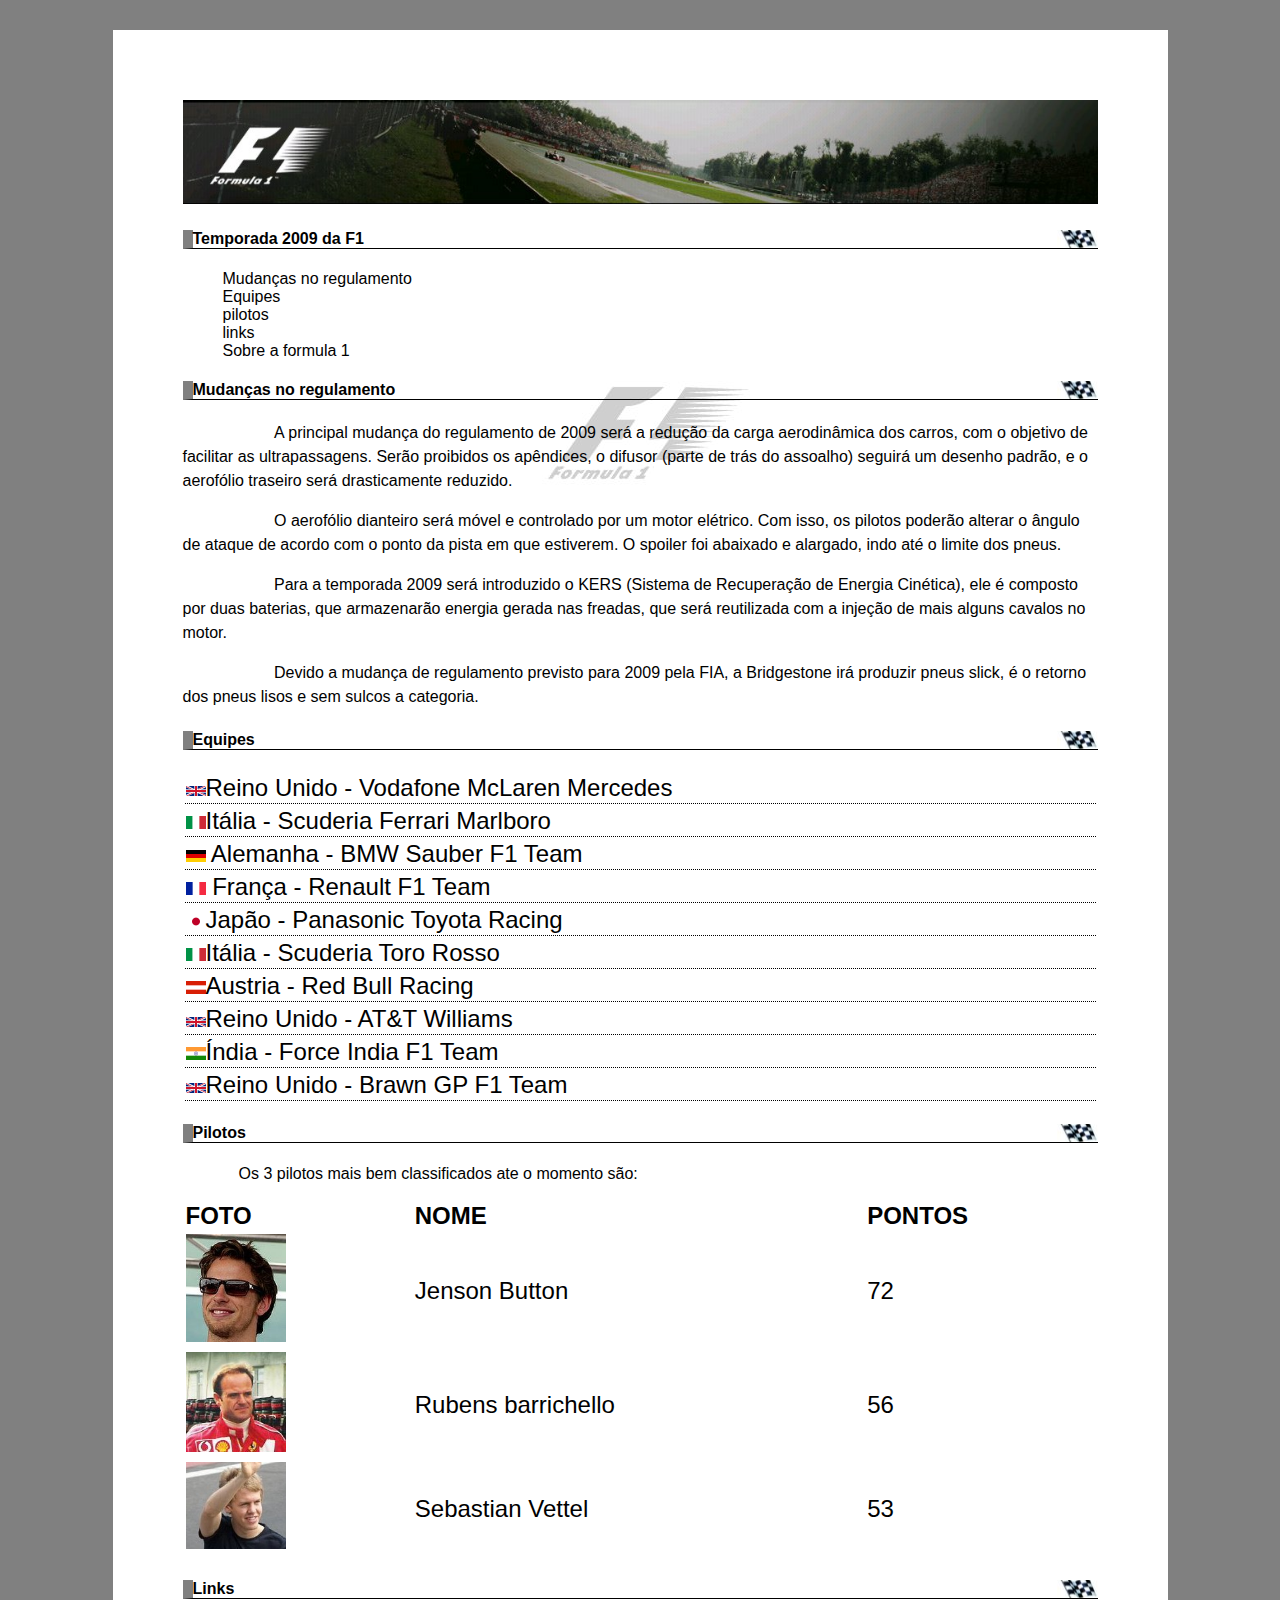
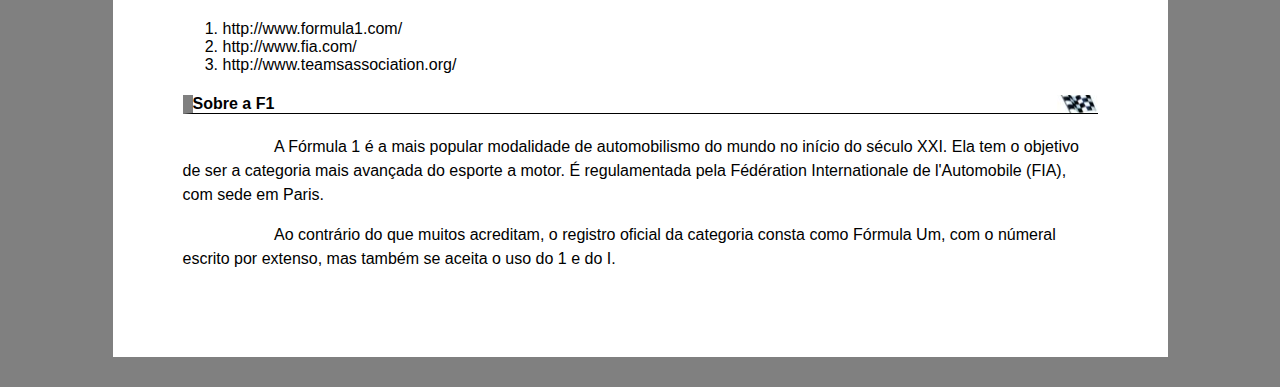
<file: index.html>
<!DOCTYPE html>
<html lang="pt-br">
<head>
    <meta charset="UTF-8">
    <meta http-equiv="X-UA-Compatible" content="IE=edge">
    <meta name="viewport" content="width=device-width, initial-scale=1.0">
    <link href="index.css" rel="stylesheet">
    
    <title>Formula 1</title>
</head>
<body>
    <div class="container">
        <header>
        <img class="imagem1-f1" src="imagens/titulo-f1.jpg" alt="f1">
        </header>
        <div>
        <h4 class="borda imagem-h4">Temporada 2009 da F1</h4>
        <ul>
            <li><a class = "vis" href="#end1" >Mudanças no regulamento</a></li>
            <li><a class = "vis" href="#end2" >Equipes</a></li>
            <li><a class = "vis" href="#end3" >pilotos</a></li>
            <li><a class = "vis" href="#end4" >links</a></li>
            <li><a class = "vis" href="#end5" >Sobre a formula 1</a></li>
        </ul>

        <header>
            <h4 class="borda imagem-h4"><a id="end1" >Mudanças no regulamento</a></h4>
        </header>

        <P class="identacao">A principal mudança do regulamento de 2009 será a redução da carga
        aerodinâmica dos carros, com o objetivo de facilitar as ultrapassagens.
        Serão proibidos os apêndices, o difusor (parte de trás do assoalho)
        seguirá um desenho padrão, e o aerofólio traseiro será drasticamente
        reduzido.</P>

        <p class="identacao">O aerofólio dianteiro será móvel e controlado por um motor elétrico. Com
        isso, os pilotos poderão alterar o ângulo de ataque de acordo com o
        ponto da pista em que estiverem. O spoiler foi abaixado e alargado, indo
        até o limite dos pneus.</P>

        <p class="identacao">Para a temporada 2009 será introduzido o KERS (Sistema de Recuperação de
        Energia Cinética), ele é composto por duas baterias, que armazenarão
        energia gerada nas freadas, que será reutilizada com a injeção de mais
        alguns cavalos no motor.</P>

        <p class="identacao">Devido a mudança de regulamento previsto para 2009 pela FIA, a
        Bridgestone irá produzir pneus slick, é o retorno dos pneus lisos e sem
        sulcos a categoria.</P>







        <!--parte de equipes-->
        <header>
            <h4 class="borda imagem-h4"><a id="end2">Equipes</a></h4>
        </header>

        <table>
            <tr><td class="pontilhada"><img class="tamanho-imagem" src="imagens/reinounido.png" alt="UK">Reino Unido - Vodafone McLaren Mercedes</td></tr>
            <tr><td class="pontilhada"><img class="tamanho-imagem" src="imagens/italia.png" alt="IT">Itália - Scuderia Ferrari Marlboro</td></tr>
            <tr><td class="pontilhada"><img class="tamanho-imagem" src="imagens/alemanha.png" alt="AL"> Alemanha - BMW Sauber F1 Team</td></tr>
            <tr><td class="pontilhada"><img class="tamanho-imagem" src="imagens/franca.png" alt="FR"> França - Renault F1 Team</td></tr>
            <tr><td class="pontilhada"><img class="tamanho-imagem" src="imagens/japao.png" alt="JP">Japão - Panasonic Toyota Racing</td></tr>
            <tr><td class="pontilhada"><img class="tamanho-imagem" src="imagens/italia.png" alt="IT">Itália - Scuderia Toro Rosso</td></tr>
            <tr><td class="pontilhada"><img class="tamanho-imagem" src="imagens/austria.png" alt="AU">Austria - Red Bull Racing</td></tr>
            <tr><td class="pontilhada"><img class="tamanho-imagem" src="imagens/reinounido.png" alt="UK">Reino Unido - AT&T Williams</td></tr>
            <tr><td class="pontilhada"><img class="tamanho-imagem" src="imagens/india.png" alt="IN">Índia - Force India F1 Team</td></tr>
            <tr><td class="pontilhada"><img class="tamanho-imagem" src="imagens/reinounido.png" alt="UK">Reino Unido - Brawn GP F1 Team</td></tr>
        </table>


        <!--pilotos-->

        <header>
            <h4 class="borda imagem-h4"><a id="end3">Pilotos</a></h4>
        </header>
        <p class="pilotos-titulo">Os 3 pilotos mais bem classificados
            ate o momento são:
        </p>
        <table>
            <tr>
                <td class="fonte-negrito">FOTO</td>
                <td class="fonte-negrito">NOME</td>
                <td class="fonte-negrito">PONTOS</td>
            </tr>
            <tr>
                <td><img class="tamanho-imagem-equipe" src="imagens/button.jpg" alt=""></td>
                <td>Jenson Button</td>
                <td>72</td>
            </tr>
            <tr>
                <td><img class="tamanho-imagem-equipe" src="imagens/barrichello.jpg" alt=""></td>
                <td>Rubens barrichello</td>
                <td>56</td>
            </tr>
            <tr>
                <td><img class="tamanho-imagem-equipe" src="imagens/vettel.jpg" alt=""></td>
                <td>Sebastian Vettel</td>
                <td>53</td>
            </tr>
        </table>
        <!--links-->
        <header>
            <h4 class="borda imagem-h4"><a id="end4">Links</a></h4>
        </header>
        <ol>
            <li><a class = "vis2" href="http://www.formula1.com/">http://www.formula1.com/</a></li>
            <li><a class = "vis2" href="http://www.fia.com/">http://www.fia.com/</a></li>
            <li><a class = "vis2" href="http://www.teamsassociation.org/">http://www.teamsassociation.org/</a></li>
        </ol>
        <!--sobre a f1-->
        <header>
            <h4 class="borda imagem-h4"><a id="end5">Sobre a F1</a></h4>
        </header>
        <p class="identacao">A Fórmula 1 é a mais popular modalidade de automobilismo do mundo no
            início do século XXI. Ela tem o objetivo de ser a categoria mais
            avançada do esporte a motor. É regulamentada pela Fédération
            Internationale de l'Automobile (FIA), com sede em Paris.</p>

        <p class="identacao">Ao contrário do que muitos acreditam, o registro oficial da categoria
            consta como Fórmula Um, com o númeral escrito por extenso, mas também se
            aceita o uso do 1 e do I.</p>
        </div>
    </div>


</body>
</html>
</file>
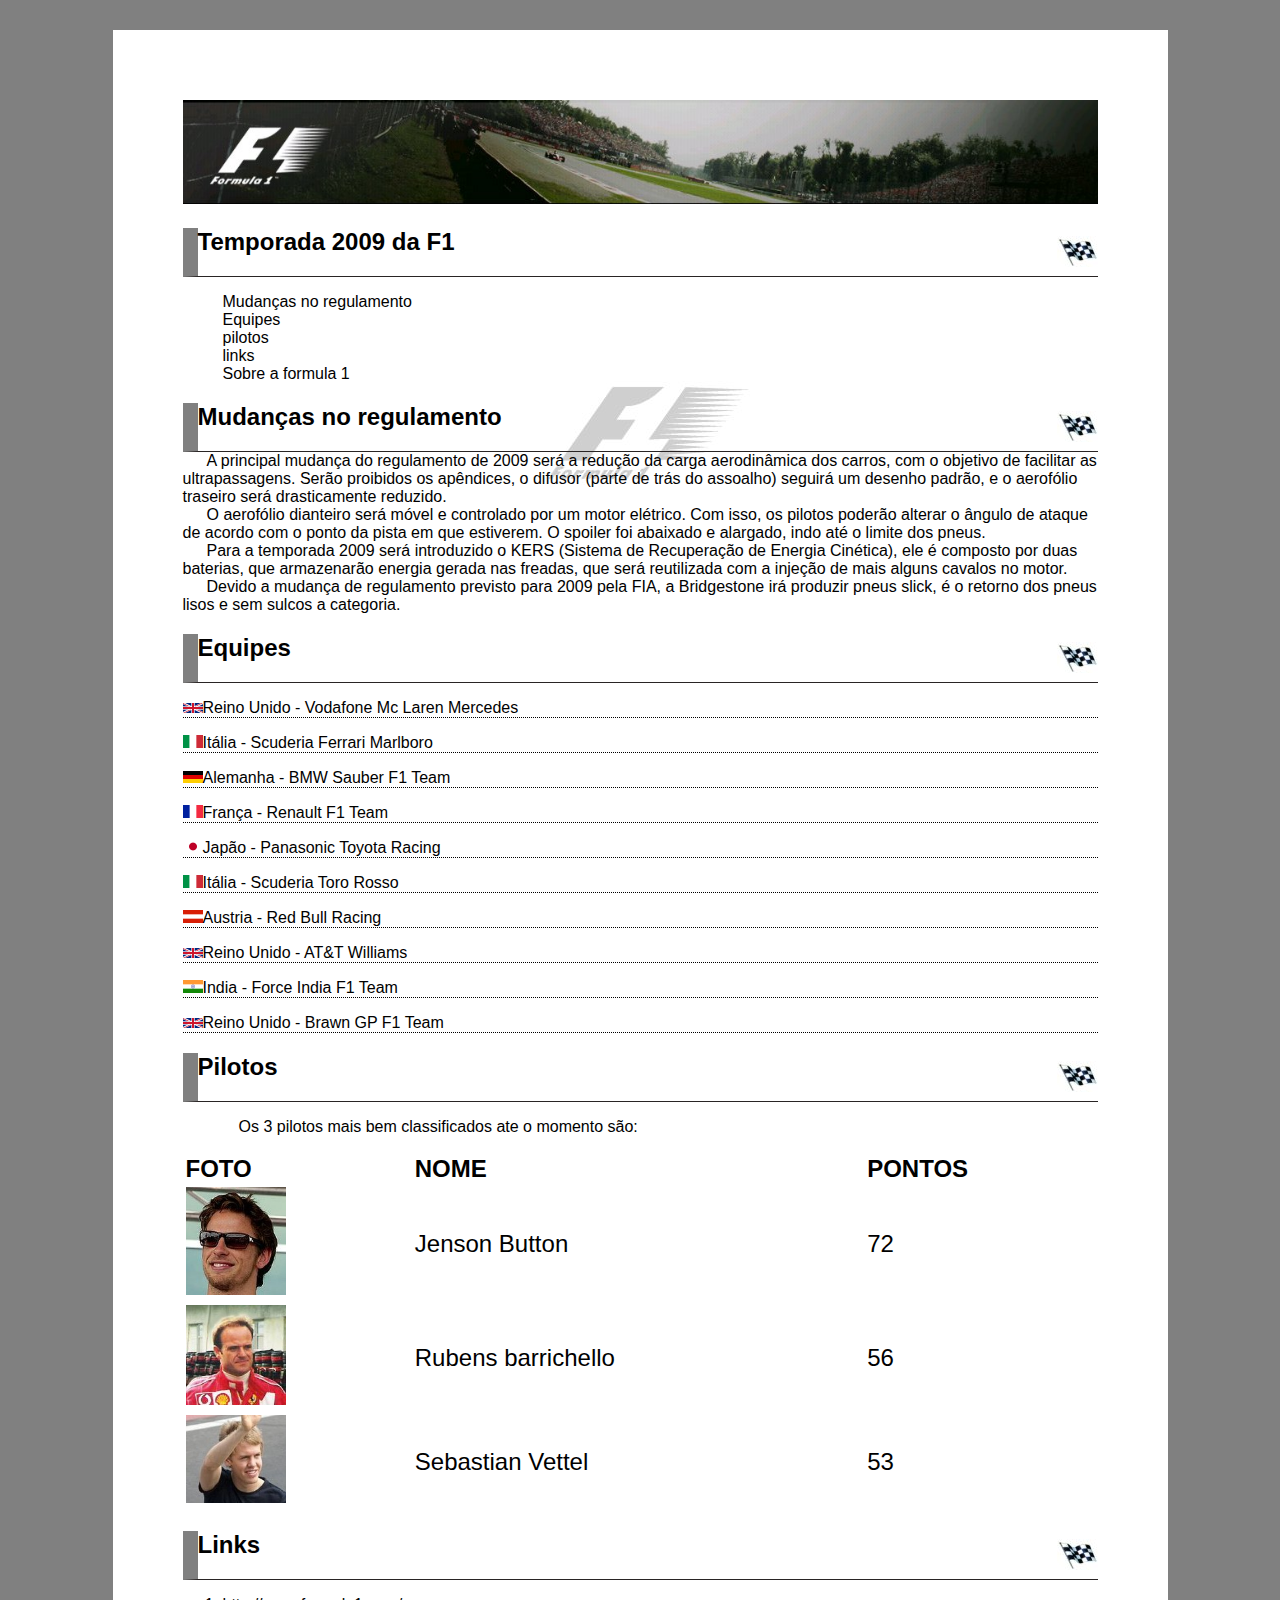
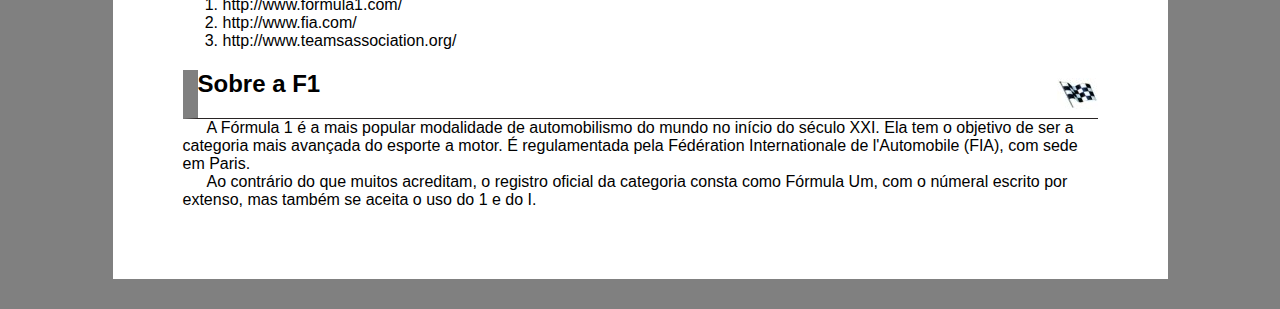
<file: formula1.html>
<!DOCTYPE html>
<html lang="pt-br">
<head>
    <meta charset="UTF-8">
    <meta http-equiv="X-UA-Compatible" content="IE=edge">
    <meta name="viewport" content="width=device-width, initial-scale=1.0">
    <link href="formula1.css" rel="stylesheet">
    
    <title>Formula 1</title>
</head>
<body>
    <div class="container">
        <img class="imagem1-f1" src="imagens/titulo-f1.jpg" alt="f1">
        <header>
            <h2>Temporada 2009 da F1</h2>
            <img class="img1" src="imagens/bandeira1.jpg" alt="bandeira">
        </header>
            <nav>
                <ul>
                  <li><a class = "vis" href="#end1" >Mudanças no regulamento</a></li>
                  <li><a class = "vis" href="#end2" >Equipes</a></li>
                  <li><a class = "vis" href="#end3" >pilotos</a></li>
                  <li><a class = "vis" href="#end4" >links</a></li>
                  <li><a class = "vis" href="#end5" >Sobre a formula 1</a></li>
                </ul>
            </nav>

        <header>
            <h2><a id="end1" >Mudanças no regulamento</a></h2>
            <img class="img1" src="imagens/bandeira1.jpg" alt="bandeira">
        </header>

        <P class="identacao">A principal mudança do regulamento de 2009 será a redução da carga
        aerodinâmica dos carros, com o objetivo de facilitar as ultrapassagens.
        Serão proibidos os apêndices, o difusor (parte de trás do assoalho)
        seguirá um desenho padrão, e o aerofólio traseiro será drasticamente
        reduzido.</P>

        <p class="identacao">O aerofólio dianteiro será móvel e controlado por um motor elétrico. Com
        isso, os pilotos poderão alterar o ângulo de ataque de acordo com o
        ponto da pista em que estiverem. O spoiler foi abaixado e alargado, indo
        até o limite dos pneus.</P>

        <p class="identacao">Para a temporada 2009 será introduzido o KERS (Sistema de Recuperação de
        Energia Cinética), ele é composto por duas baterias, que armazenarão
        energia gerada nas freadas, que será reutilizada com a injeção de mais
        alguns cavalos no motor.</P>

        <p class="identacao">Devido a mudança de regulamento previsto para 2009 pela FIA, a
        Bridgestone irá produzir pneus slick, é o retorno dos pneus lisos e sem
        sulcos a categoria.</P>

        <!--parte de equipes-->
        <header>
            <h2><a id="end2">Equipes</a></h2>
            <img class="img1" src="imagens/bandeira1.jpg" alt="bandeira">
        </header>
        <p class="pontilhada"><img class="tamanho-imagem" src="imagens/reinounido.png" alt="">Reino Unido - Vodafone Mc Laren Mercedes </p>
        <p class="pontilhada"><img class="tamanho-imagem" src="imagens/italia.png" alt="" >Itália - Scuderia Ferrari Marlboro</p>
        <p class="pontilhada"><img class="tamanho-imagem" src="imagens/alemanha.png" alt="" >Alemanha - BMW Sauber F1 Team</p>
        <p class="pontilhada"><img class="tamanho-imagem" src="imagens/franca.png" alt="" >França - Renault F1 Team</p>
        <p class="pontilhada"><img class="tamanho-imagem" src="imagens/japao.png" alt="">Japão - Panasonic Toyota Racing</p>
        <p class="pontilhada"><img class="tamanho-imagem" src="imagens/italia.png" alt="">Itália - Scuderia Toro Rosso</p>
        <p class="pontilhada"><img class="tamanho-imagem" src="imagens/austria.png" alt=""  >Austria - Red Bull Racing</p>
        <p class="pontilhada"><img class="tamanho-imagem" src="imagens/reinounido.png" alt="">Reino Unido - AT&T Williams</p>
        <p class="pontilhada"><img class="tamanho-imagem" src="imagens/india.png" alt="">India - Force India F1 Team</p>
        <p class="pontilhada"><img class="tamanho-imagem" src="imagens/reinounido.png" alt="" >Reino Unido - Brawn GP F1 Team</p>

        <!--pilotos-->

        <header>
            <h2><a id="end3">Pilotos</a></h2>
            <img class="img1" src="imagens/bandeira1.jpg" alt="bandeira">
        </header>
        <p class="pilotos-titulo">Os 3 pilotos mais bem classificados
            ate o momento são:
        </p>
        <table>
            <tr>
                <td class="fonte-negrito">FOTO</td>
                <td class="fonte-negrito">NOME</td>
                <td class="fonte-negrito">PONTOS</td>
            </tr>
            <tr>
                <td><img class="tamanho-imagem-equipe" src="imagens/button.jpg" alt=""></td>
                <td>Jenson Button</td>
                <td>72</td>
            </tr>
            <tr>
                <td><img class="tamanho-imagem-equipe" src="imagens/barrichello.jpg" alt=""></td>
                <td>Rubens barrichello</td>
                <td>56</td>
            </tr>
            <tr>
                <td><img class="tamanho-imagem-equipe" src="imagens/vettel.jpg" alt=""></td>
                <td>Sebastian Vettel</td>
                <td>53</td>
            </tr>
        </table>
        <!--links-->
        <header>
            <h2><a id="end4">Links</a></h2>
            <img class="img1" src="imagens/bandeira1.jpg" alt="bandeira">
        </header>
        <ol>
            <li><a class = "vis2" href="http://www.formula1.com/">http://www.formula1.com/</a></li>
            <li><a class = "vis2" href="http://www.fia.com/">http://www.fia.com/</a></li>
            <li><a class = "vis2" href="http://www.teamsassociation.org/">http://www.teamsassociation.org/</a></li>
        </ol>
        <!--sobre a f1-->
        <header>
            <h2><a id="end5">Sobre a F1</a></h2>
            <img class="img1" src="imagens/bandeira1.jpg" alt="bandeira">
        </header>
        <p class="identacao">A Fórmula 1 é a mais popular modalidade de automobilismo do mundo no
            início do século XXI. Ela tem o objetivo de ser a categoria mais
            avançada do esporte a motor. É regulamentada pela Fédération
            Internationale de l'Automobile (FIA), com sede em Paris.</p>

        <p class="identacao">Ao contrário do que muitos acreditam, o registro oficial da categoria
            consta como Fórmula Um, com o númeral escrito por extenso, mas também se
            aceita o uso do 1 e do I.</p>
    </div>

</body>
</html>
</file>
<file: index.css>
body{
    background-color: grey;
    margin: 30px;
    font-family: arial;
    

}

.container{
    background-color: white;
    margin:auto;
    border: 50px solid white;
    padding:20px;
    width: 75%;
    background-image: url(imagens/fundo-f1.jpg);
    background-repeat: no-repeat;
    background-position: center;
    background-attachment: fixed;
    
}
.imagem-h4{
    background-image: url(imagens/bandeira1.jpg);
    background-repeat: no-repeat;
    background-position: right;
}
/*
header{
    border-bottom: 1px solid rgb(41, 36, 36);
    border-left: 15px solid gray;

}*/
.borda{
    border-bottom: 1px solid black;
    border-left: 10px solid gray;
}



.img1{
    float:right;
    margin-top:-60px;
}


a.vis:link, a.vis:visited, a.vis:active {
    text-decoration: none;
    color: black;
	}

a.vis:hover {
	text-decoration: underline;
	color: yellow;
	}




.identacao {
    line-height: 1.5em;
    text-indent: 10%; 
}


ul{
    list-style: none;
}

.pontilhada{
    border-bottom: 1px;
    border-bottom-style: dotted;
}


.pilotos-titulo{
    text-indent: 3.5em;
}

table{
    width: 100%;
    
}

td{
    font-size: x-large;
}



.fonte-negrito{
    font-weight: bold;
}

.imagem1-f1{
    width: 100%;
    
}

.tamanho-imagem{
    width: auto;
    height: auto;
}

.tamanho-imagem-equipe{
    width: 100px;
}



a.vis2:link, a.vis2:visited, a.vis2:active {
    text-decoration: none;
    color: black;
	}

a.vis2:hover {
	text-decoration: underline;
	color: yellow;
	}
</file>
<file: formula1.css>
body{
    background-color: grey;
    margin: 30px;
    font-family: arial;
    

}

.container{
    background-color: white;
    margin:auto;
    border: 50px solid white;
    padding:20px;
    width: 75%;
    background-image: url(imagens/fundo-f1.jpg);
    background-repeat: no-repeat;
    background-position: center;
    background-attachment: fixed;

    
    
}

header{
    border-bottom: 1px solid rgb(41, 36, 36);
    border-left: 15px solid gray;

}

.img1{
    float:right;
    margin-top:-40px;
}


a.vis:link, a.vis:visited, a.vis:active {
    text-decoration: none;
    color: black;
	}

a.vis:hover {
	text-decoration: underline;
	color: yellow;
	}




.identacao {
    margin-bottom: 0;
    text-indent: 1.5em;
    margin-top: 0; }


ul{
    list-style: none;
}

.pontilhada{
    border-bottom: 1px;
    border-bottom-style: dotted;
}


.pilotos-titulo{
    text-indent: 3.5em;
}

table{
    width: 100%;
    
}

td{
    font-size: x-large;
}



.fonte-negrito{
    font-weight: bold;
}

.imagem1-f1{
    width: 100%;
    
}

.tamanho-imagem{
    width: auto;
    height: auto;
}

.tamanho-imagem-equipe{
    width: 100px;
}



a.vis2:link, a.vis2:visited, a.vis2:active {
    text-decoration: none;
    color: black;
	}

a.vis2:hover {
	text-decoration: underline;
	color: yellow;
	}
</file>
